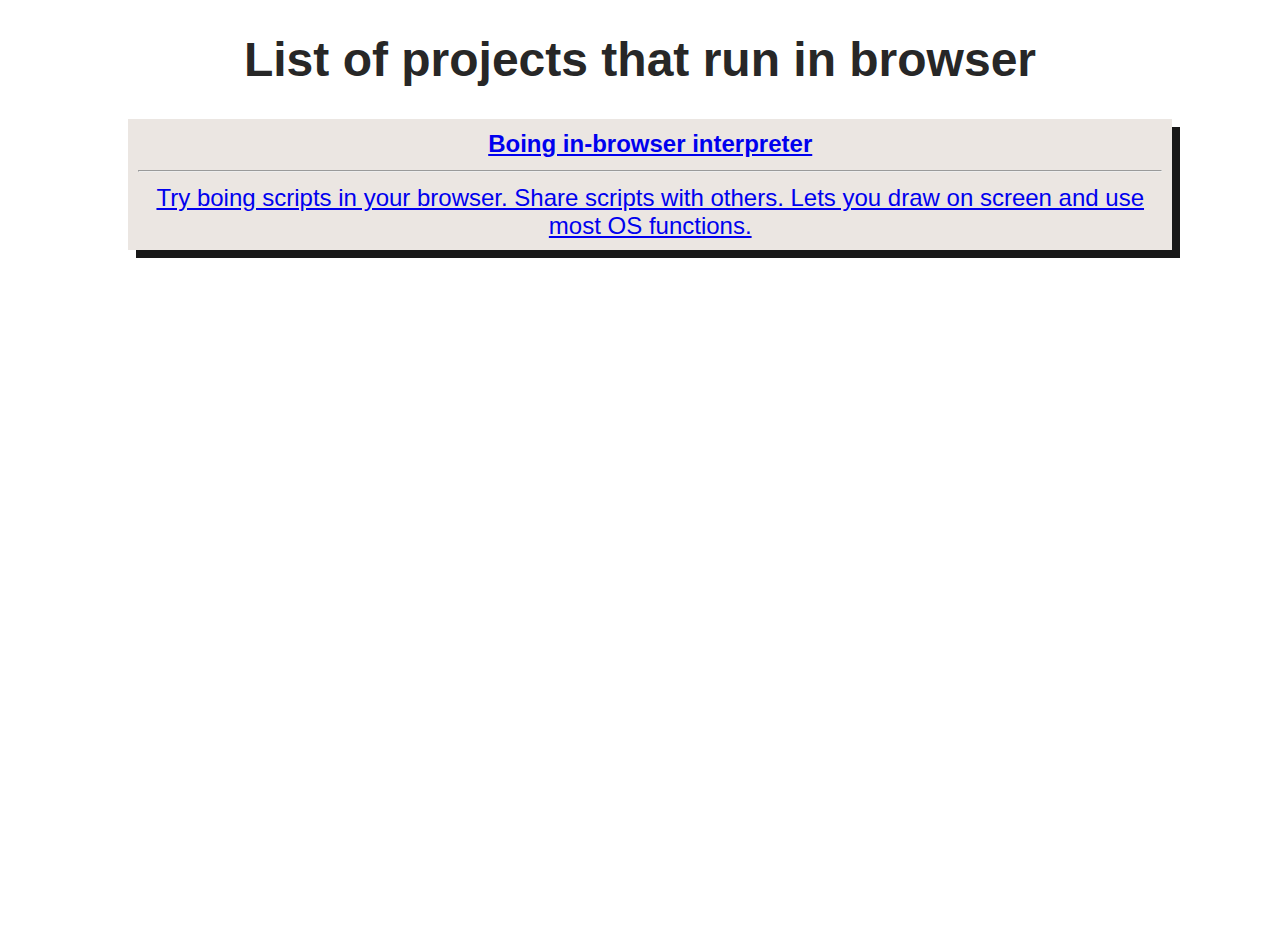
<file: index.html>
<!DOCTYPE html>
<html>
	<head>
		<title>0x3F's web project list</title>
		<meta name="description" content="A list of projects that I've compiled with emscripten"/>
		<meta name="DC.title" content="0x3F's web project list"/>
		<meta charset="UTF-8" />
		<link href="/style.css" rel="stylesheet" type="text/css">
	</head>
	<body>
		<div class="center_div">
			<h1>List of projects that run in browser</h1>
			
			<a href = "boing"><div class="project_container">
				<b>Boing in-browser interpreter</b>
				<hr>
				Try boing scripts in your browser. Share scripts with others. Lets you draw on screen and use most OS functions.
			</div></a>

		</div>
	</body>
</html>
</file>
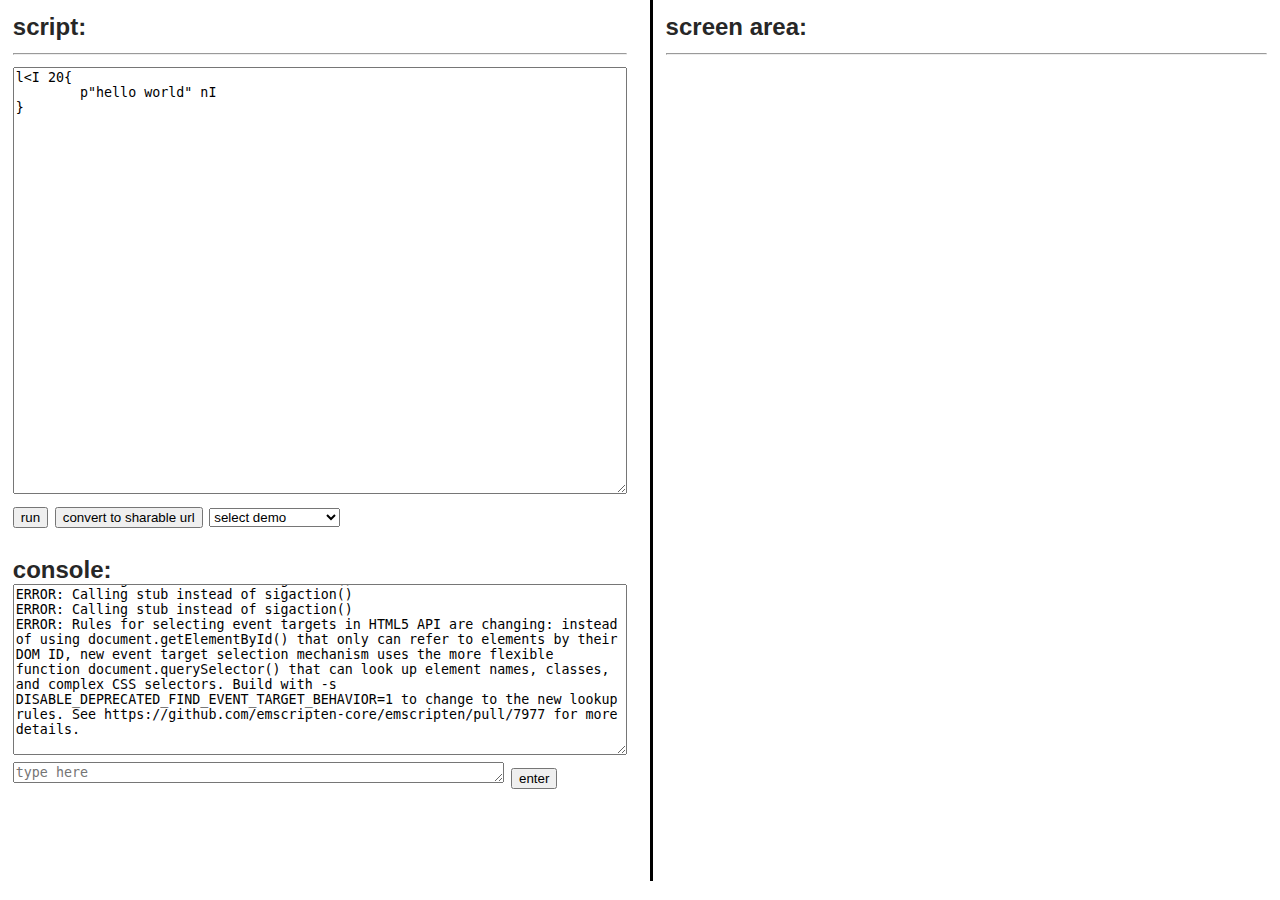
<file: boing/index.html>
<!DOCTYPE html>
<html>
	<head>
		<meta charset="utf-8">
		<title>boing interpreter</title>
		<style>
			html, body {
				margin: 0;
				height: 100%;
				width: 100%;
				font-family: Arial, Helvetica, sans-serif;
				font-size: x-large;
				color: #272727;
			}

			.left_content {
				margin: auto;
				overflow: auto;
				height: 95%;
				width: 48%;
				padding: 1%;
				float: left;
			}
			.right_content {
				margin: auto;
				overflow: auto;
				width: 47%;
				height: 95%;
				padding: 1%;
				float: right;
				border-left: 3px solid #000000;
			}

			#script {
				min-width: 100%;
				max-width: 100%;
				height: 50%;
				-webkit-box-sizing: border-box;
				-moz-box-sizing: border-box;
				box-sizing: border-box;
			}

			#console_output {
				min-width: 100%;
				max-width: 100%;
				height: 20%;
				-webkit-box-sizing: border-box;
				-moz-box-sizing: border-box;
				box-sizing: border-box;
			}

			#console_input {
				min-width: 80%;
				max-width: 80%;
				-webkit-box-sizing: border-box;
				-moz-box-sizing: border-box;
				box-sizing: border-box;
			}
		</style>
	</head>
	<body>
		<div class="left_content">
			<b>script:</b>
			<hr>
			<textarea id="script">l&ltI 20{
	p"hello world" nI
}</textarea>
			<br>
			<button id="run_button"">run</button>
			<button onclick="getElementById('script').value = window.location.href + '?s=' + encodeURIComponent(getElementById('script').value)">convert to sharable url</button>
			<select id="script_template" onchange="update_selected()">
				<option value="0">select demo</option>
				<option value="1">hello loop</option>
				<option value="2">eval and stack</option>
				<option value="3">tables</option>
				<option value="4">mandelbrot</option>
				<option value="5">mouse draw</option>
				<option value="6">draw random lines</option>
			</select>
			<br><br>
			<b>console:</b>
			<textarea id="console_output" readonly></textarea>
			<textarea rows="1" id="console_input" placeholder="type here"></textarea>
			<button>enter</button>
		</div>
		<div class="right_content">
			<b>screen area:</b>
			<hr>
			<canvas id="screen" oncontextmenu="event.preventDefault()"></canvas>
		</div>

		<script type="text/javascript">
			var boing = null;
			var templates = [];
			var script_run = null;

			var urlp = new URLSearchParams(window.location.search);
			var new_script = urlp.get("s");
			if(new_script)
			{
				console.log("setting script textarea to s query parameter");
				var script = document.getElementById("script");
				script.value = new_script;
			}

			function update_selected()
			{
				var select = document.getElementById("script_template");

				if(select.selectedIndex != 0)
				{
					document.getElementById("script").value = templates[Number(select.options[select.selectedIndex].value) -1];
				}
				console.log("selected " + select.options[select.selectedIndex].value);
			}

			var Module = {
				preRun: [],
				postRun: [],
				print: (function() {
					var console_output = document.getElementById("console_output");

					if(console_output)
						console_output.value = "";
					
					return function(text) {
						if(arguments.length > 1)
							text = Array.prototype.slice.call(arguments).join(" ");
						
						console.log(text);

						if(console_output)
						{
							console_output.value += text + "\n";
							console_output.scrollTop = console_output.scrollHeight;
						}
					};
				})(),
				printErr: function(text) {
					var console_output = document.getElementById("console_output");
					
					console.error(text);

					if(console_output)
					{
						console_output.value += "ERROR: " + text + "\n";
						console_output.scrollTop = console_output.scrollHeight;
					}
				},
				canvas: (function() {
					var canvas = document.getElementById("screen");
					
					canvas.addEventListener("webglcontextlost", function(e) {console.error("webgl ctx lost"); e.preventDefault();}, false);

					return canvas;
				})(),
				setStatus: (function(text) {

				})(),
				onRuntimeInitialized: function() {
					console.log("initialized");

					boing = Module.ccall("init_host", "number", null);
					console.log("boing return value: " + boing);

					script_run = Module.cwrap("script_run", null, ["number", "string"]);
					console.log("script_run: " + script_run);


					document.getElementById("run_button").onclick = function(){
							var script_text = document.getElementById("script").value;
							var console_output = document.getElementById("console_output");

							console_output.value = "";

							console.log("running script: '" + script_text + "'");
							script_run(boing, script_text);
						};
				}
			};

			console.log("loading...");
		</script>
		<script async type="text/javascript" src="boing.js"></script>
		<script type="text/javascript">
			// just a bunch of literals for templates
			var templates = [
				`l<I 20{
	p"hello world" nI
}`,
				`# test preserving a new scope stack

wVAR "test"

wSCRIPT
{
	p("the variable is " VAR) # first time, should print 0, after should print hello

	wVAR "hello"
}

wSTACK k-1
e(SCRIPT [] STACK FALSE) # print 0
e(SCRIPT [] STACK FALSE) # print hello

pVAR # print test`,
				`wTABLE[
	["hello" 3]
	["hello1" 5]
	["hello2" 66]
	["hello3" 89]
]

ptTABLE"hello5"

t(TABLE "hello5" "value")

ptTABLE"hello5"

wTABLE_T[]
t(TABLE_T "row1" "test")
t(TABLE_T "row2" "test1")
t(TABLE_T "row3" "test2")
t(TABLE_T "row4" "test3")
t(TABLE_T "row5" "test4")`,
`#!../boing
wWIDTH 80
wHEIGHT 24
wMAXITERS 70
wSCALEFACTOR '0.04'
wXOFFSET '0.0'
wYOFFSET '0.0F'
wBENCHMARK 1

wPIXTYPES[" " "." "^" "~" "+" "*" "C" "O" "=" "$" "%" "#" "@"]

wXITER 0
wYITER 0
wITER 0

wX 0
wY 0
wXX 0
wYY 0
wTX 0


wCALCPIX
{
	/(*(iARGS 0  12) MAXITERS)
}


p"mandelbrot:"

l(<YITER HEIGHT)
{
	wLINE "" #the line to print
	wXITER 0
	l(<XITER WIDTH)
	{
		wXX +(*(-(XITER /(WIDTH 2)) SCALEFACTOR) XOFFSET)
		wYY +(*(-(YITER /(HEIGHT 2)) *(SCALEFACTOR 2)) XOFFSET)

		#l(<(&(<(+(*(X X) *(Y Y)) 4) ITER) +(MAXITERS 1)))
		l(&( <(  +( *(X X) *(Y Y) )   4)  <(ITER MAXITERS)))
		{
			wTX +(-(*(X X) *(Y Y)) XX)
			wY +(*(2 X Y) YY)
			wX TX

			#wITER +(ITER 1)
			nITER
		}

		wLINE +(LINE i(PIXTYPES eCALCPIX[ITER]))

		wITER 0
		wX 0
		wY 0


		#wXITER+(XITER 1) # no inc op yet
		nXITER
	}

	pLINE

	#wYITER+(YITER 1) # no inc op yet
	nYITER
}`,
`wWINDOW xSCREEN_CREATE_WINDOW["boing" 640 480 TRUE]
wQUIT 0

wMOUSE_STATUS 0

wLOOP_FUNC
{
	wEVENT 0

	l(xSCREEN_POLL_EVENT[EVENT])
	{

		0f(= tEVENT"type"  SCREEN_QUIT)
		{
			nQUIT
		}
		f(= tEVENT"type" SCREEN_MOUSEBUTTONDOWN)
		{
			wMOUSE_STATUS 1
		}
		f(= tEVENT"type" SCREEN_MOUSEBUTTONUP)
		{
			wMOUSE_STATUS 0
		}
		f(= tEVENT"type" SCREEN_MOUSEMOTION)
		{
			0fMOUSE_STATUS
			{
				xSCREEN_DRAW_COLOR[WINDOW tEVENT"x" tEVENT"y" tEVENT"x" tEVENT"y"]
				xSCREEN_DRAW_RECT[WINDOW xSCREEN_RECT[-(tEVENT"x" 5) -(tEVENT"y" 5) 10 10]]
			}
		}
	}

#	xSCREEN_WINDOW_PRESENT[WINDOW]

	xSCREEN_DELAY[16]
}

xOS_EMSCRIPTEN_SET_LOOP[LOOP_FUNC]`,
`wWINDOW xSCREEN_CREATE_WINDOW["hello from boing" 640 480 TRUE]


xSCREEN_WINDOW_CLEAR[WINDOW]
xSCREEN_WINDOW_PRESENT[WINDOW]

l(< I 180)
{
	xSCREEN_DRAW_COLOR[WINDOW g(255) g(255) g(255) g(255)]
	xSCREEN_DRAW_LINE[WINDOW g(640) g(480) g(640) g(480)]
	xSCREEN_WINDOW_PRESENT[WINDOW]

	nI
}
`
			];
		</script>
	</body>
</html>
</file>
<file: style.css>
html, body {
	margin: 0;
	height: 100%;
	width: 100%;
	font-family: Arial, Helvetica, sans-serif;
	font-size: x-large;
	color: #272727;
}

.center_div {
	margin: auto;
	text-align: center;
	min-width: 70%;
	max-width: 80%;
}

.project_container {
	overflow: auto;
	width: 100%;
	padding: 1%;
	background-color: #ebe6e2;
	margin-bottom: 2%;
	box-shadow: 8px 8px #181818;
}
</file>
